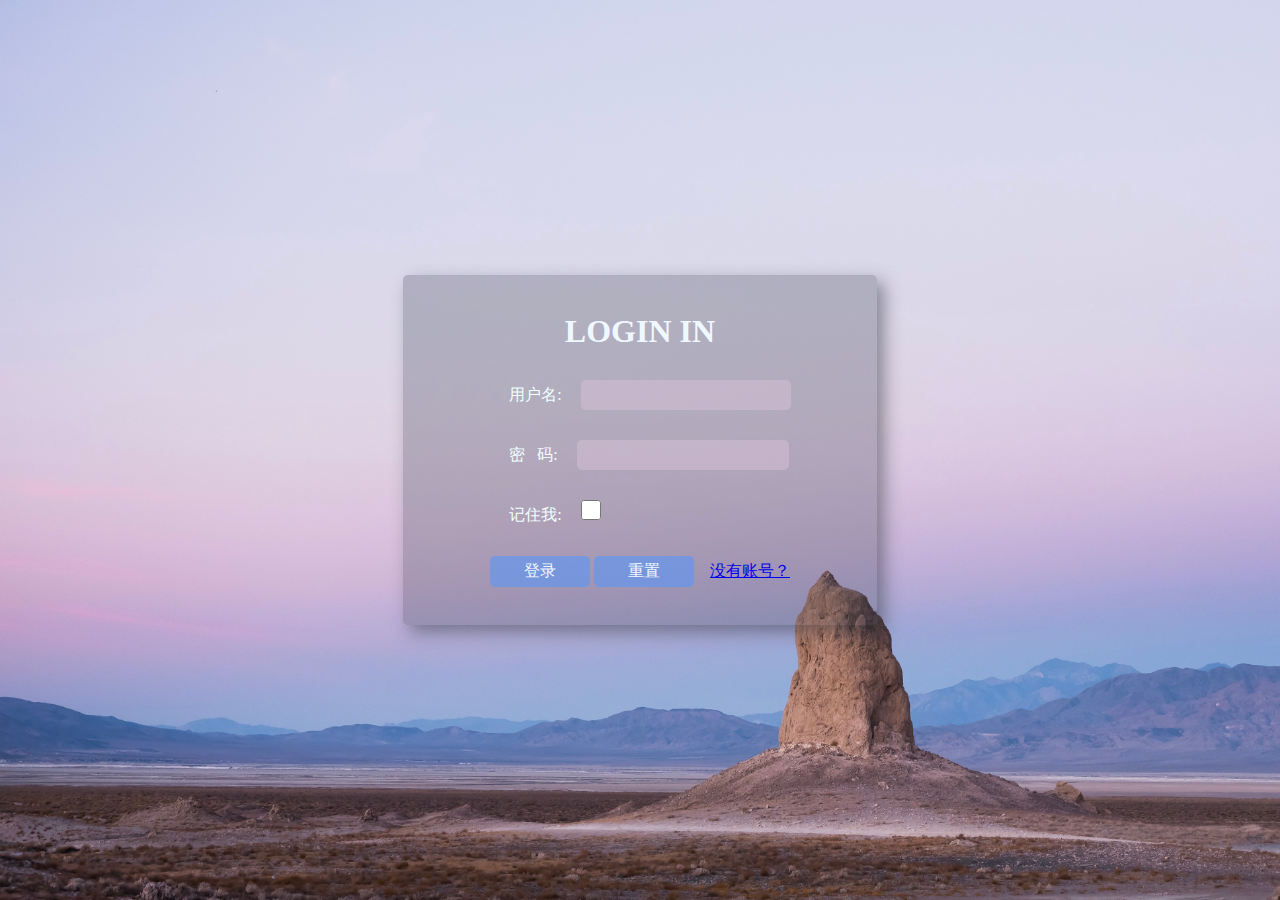
<file: src/main/webapp/login.html>
<!DOCTYPE html>
<html lang="en">

<head>
    <meta charset="UTF-8">
    <title>login</title>
    <link href="css/login.css" rel="stylesheet">
    <style>
        #app {
            width: 37%;
            display: flex;
            justify-content: center;
            align-items: center;
            height: 380px;
            background-color: rgba(75, 81, 95, 0.3);
            box-shadow: 7px 7px 17px rgba(52, 56, 66, 0.5);
            border-radius: 5px;
        }
    </style>
</head>

<body>
<div id="app" style="height: 350px">
    <form @submit.prevent="login" id="form">
        <h1 id="loginMsg">LOGIN IN</h1>
        <div id="errorMsg">{{loginMsg}}</div>
        <p>用户名: <input v-model="username" type="text" id="username"></p>
        <p>密&nbsp;&nbsp;&nbsp;码: <input v-model="password" type="password" id="password"></p>
        <p>记住我: <input v-model="remember" type="checkbox" id="remember"></p>

        <div id="subDiv">
            <input type="submit" class="button" value="登录">
            <input type="reset" class="button" value="重置">&nbsp;&nbsp;&nbsp;
            <a href="register.html">没有账号？</a>
        </div>
    </form>
</div>

<script src="js/vue.js"></script>
<script src="js/axios-0.18.0.js"></script>

<script>
    new Vue({
        el: '#app',
        data: {
            username: '',
            password: '',
            remember: false,
            loginMsg: ''
        },
        created() {
            const cookies = document.cookie.split(';').map(cookie => cookie.split('='));

            for (const [key, value] of cookies) {
                if (key.trim() === 'username') {
                    this.username = value;
                } else if (key.trim() === 'password') {
                    this.password = value;
                } else if (key.trim() === 'remember') {
                    this.remember = value;
                }
            }
        },

        methods: {
            //用户登录
            login() {
                axios.post("http://localhost:8080/shopping/user/login", {
                    username: this.username,
                    password: this.password,
                    remember: this.remember ? 1 : 0
                }).then(response => {
                    if (response.data === "用户名或密码错误") {
                        this.loginMsg = response.data
                        return
                    }
                    localStorage.setItem("userId",response.data)
                    location.href = "http://localhost:8080/shopping/index.html"
                });
            }
        }
    });

</script>
</body>

</html>
</file>
<file: src/main/webapp/css/login.css>
* {
    margin: 0;
    padding: 0;
}

html {
    height: 100%;
    width: 100%;
    overflow: hidden;
    margin: 0;
    padding: 0;
    background: url(../imgs/Desert1.jpg) no-repeat 0px 0px;
    background-repeat: no-repeat;
    background-size: 100% 100%;
    -moz-background-size: 100% 100%;
}

body {
    display: flex;
    align-items: center;
    justify-content: center;
    height: 100%;
}

#app {
    width: 37%;
    display: flex;
    justify-content: center;
    align-items: center;
    height: 380px;
    background-color: rgba(75, 81, 95, 0.3);
    box-shadow: 7px 7px 17px rgba(52, 56, 66, 0.5);
    border-radius: 5px;
}

#name_trip {
    margin-left: 50px;
    color: red;
}

p {
    margin-top: 30px;
    margin-left: 20px;
    color: azure;
}


#remember{
    margin-left: 15px;
    border-radius: 5px;
    border-style: hidden;
    background-color: rgba(216, 191, 216, 0.5);
    outline: none;
    padding-left: 10px;
    height: 20px;
    width: 20px;
}
#username{
    width: 200px;
    margin-left: 15px;
    border-radius: 5px;
    border-style: hidden;
    height: 30px;
    background-color: rgba(216, 191, 216, 0.5);
    outline: none;
    color: #f0edf3;
    padding-left: 10px;
}
#password{
    width: 202px;
    margin-left: 15px;
    border-radius: 5px;
    border-style: hidden;
    height: 30px;
    background-color: rgba(216, 191, 216, 0.5);
    outline: none;
    color: #f0edf3;
    padding-left: 10px;
}
.button {
    border-color: cornsilk;
    background-color: rgba(100, 149, 237, .7);
    color: aliceblue;
    border-style: hidden;
    border-radius: 5px;
    width: 100px;
    height: 31px;
    font-size: 16px;
}

#subDiv {
    text-align: center;
    margin-top: 30px;
}
#loginMsg{
    text-align: center;
    color: aliceblue;
}
#errorMsg{
    text-align: center;
    color:red;
}
</file>
